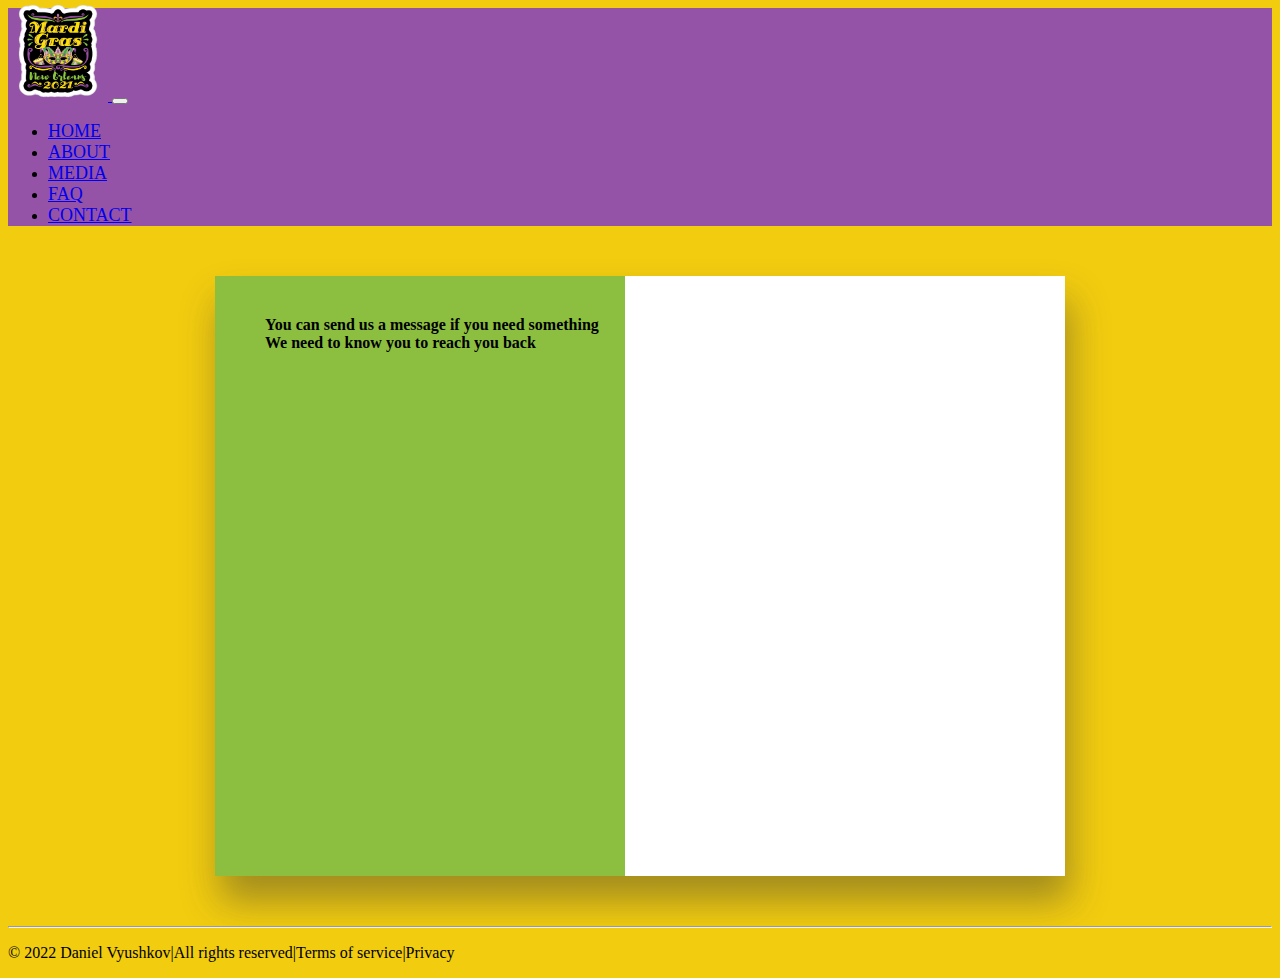
<file: contact.html>
<!DOCTYPE html>
<html lang="en">
<head>
  <meta charset="UTF-8">
  <meta http-equiv="X-UA-Compatible" content="IE=edge">
  <meta name="viewport" content="width=device-width, initial-scale=1.0">
  <link href="https://cdn.jsdelivr.net/npm/bootstrap@5.1.3/dist/css/bootstrap.min.css" rel="stylesheet" integrity="sha384-1BmE4kWBq78iYhFldvKuhfTAU6auU8tT94WrHftjDbrCEXSU1oBoqyl2QvZ6jIW3" crossorigin="anonymous">
<link rel="stylesheet" href="https://cdnjs.cloudflare.com/ajax/libs/animate.css/3.7.2/animate.min.css" integrity="sha512-doJrC/ocU8VGVRx3O9981+2aYUn3fuWVWvqLi1U+tA2MWVzsw+NVKq1PrENF03M+TYBP92PnYUlXFH1ZW0FpLw==" crossorigin="anonymous" referrerpolicy="no-referrer" />
  <link rel="stylesheet" href="style.css">
  <title>Contact Us</title>
</head>
<body>
  <!---Navbar-->
 <nav class="navbar navbar-expand-lg bg-purple navbar-dark py-4">
   <div class="container">
      <a class="navbar-brand" rel="home" href="style.css">
        <img style="max-width:100px; margin-top: -7px;"
             src="image/logo.png">
    </a>
     

    <button 
    class="navbar-toggler"
    type="button"
    data-bs-toggle="collapse"
    data-bs-target="#navmenu"
     >
     <span class="navbar-toggler-icon"></span>
    </button>

   <div class="collapse navbar-collapse" id="navmenu">
     <ul class="navbar-nav ms-auto mb-2 mb-lg-0">
       <li class="nav-item">
         <a href="index.html" class="nav-link">Home</a>
       </li>
       <li class="nav-item">
         <a href="about.html" class="nav-link">About</a>
       </li>
       <li class="nav-item">
         <a href="media.html" class="nav-link">Media</a>
       </li>
       <li class="nav-item">
         <a href="faq.html" class="nav-link">FAQ</a>
       </li>
       <li class="nav-item">
         <a href="contact.html" class="nav-link">Contact</a>
       </li>
     </ul>
   </div>
   </div>
 </nav>
 <!--contact-->
<div class="wrapper rounded d-flex align-items-stretch">
    <div class="bg-mardigreen d-none d-sm-block">
        <div class="text-white"> <span class="far fa-envelope"></span> </div>
        <div class="pt-5 cursive d-none d-sm-block">You can send us a message if you need something</div>
        <div class="pt-sm-5 pt-5 cursive mt-sm-5 d-none d-sm-block"> We need to know you to reach you back </div>
    </div>
    <div class="contact-form">
        <div class="h3">Contact Us</div>
        <form id="form" action="#"> 
            <div class="form-group form-floating pt-3" id="floatingInput" placeholder="Message">
                <label for="floatingInput">Message</label>
              <textarea name="message" class="form-control" required></textarea> </div>
            <div class="d-flex align-items-center flex-wrap justify-content-between pt-4">
                <div class="form-floating mb-3">
  <input type="name" class="form-control" id="floatingInput" placeholder="Full Name" required>
  <label for="floatingInput">Full Name</label>
</div>
<div class="form-floating">
  <input id="cheek" type="email" class="form-control" onkeydown="validation()" placeholder="Email Address" required>
  <span id="text"></span>
  <label for="floatingPassword">Email Address</label>
</div>
            </div>
            <div class="d-flex align-items-center flex-wrap justify-content-between pt-lg-5 mt-lg-4 mt-5">
                 <button class="bg-purple btn btn-primary bt-lg" >Submit</button> 
            </div>
        </form>
    </div>
</div> 
<!--Footer-->
<footer class="main-footer bg-mardiyellow">
  <hr />
  <div class="row">
    <div>
    <div class="col-sm">
      <p class="text-center"> &copy; 2022 Daniel Vyushkov|All rights reserved|Terms of service|Privacy</p>
    </div>
  </div>
</footer>
<script src="script.js"></script>
 <script src="https://cdn.jsdelivr.net/npm/bootstrap@5.1.3/dist/js/bootstrap.bundle.min.js" integrity="sha384-ka7Sk0Gln4gmtz2MlQnikT1wXgYsOg+OMhuP+IlRH9sENBO0LRn5q+8nbTov4+1p" crossorigin="anonymous"></script>
</body>
</html>
</file>
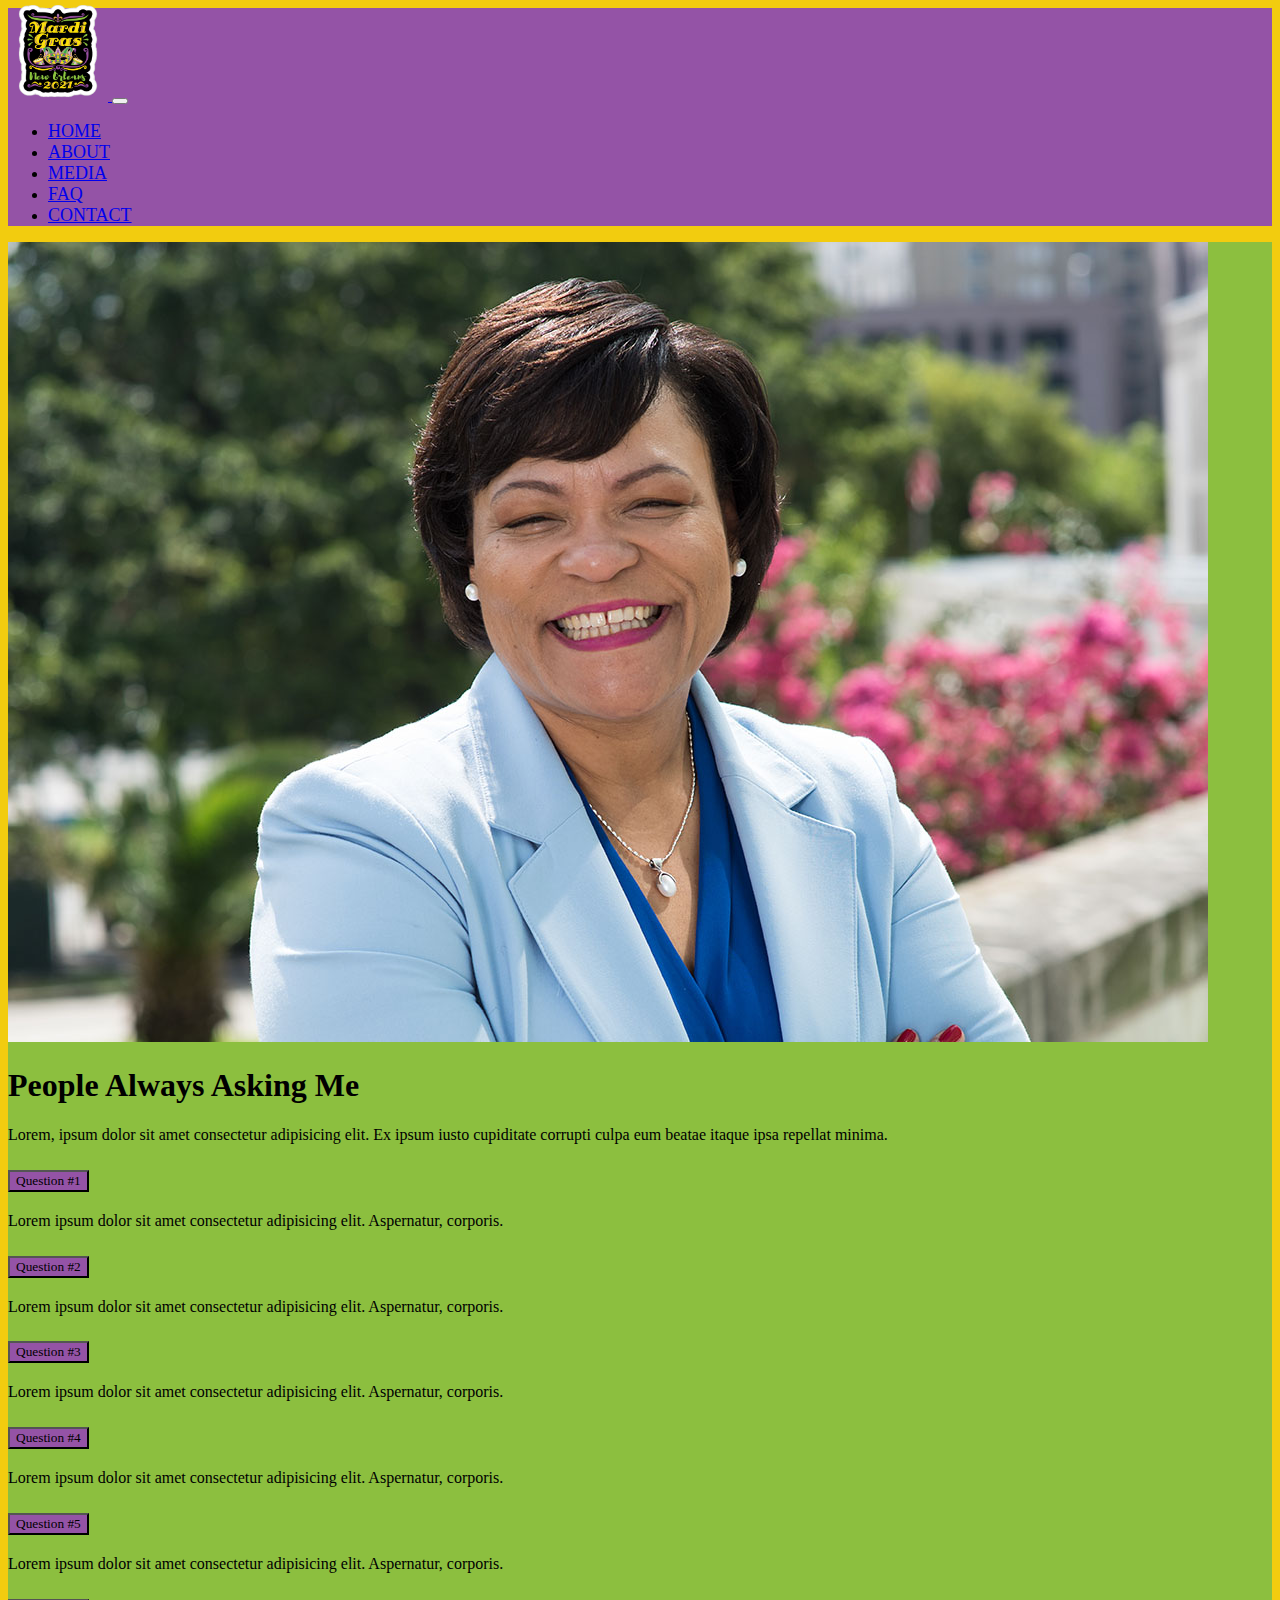
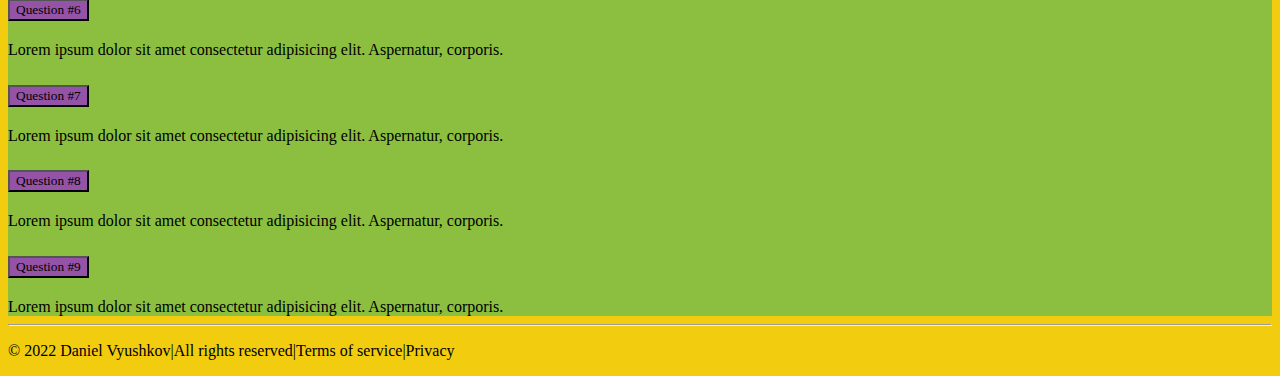
<file: faq.html>
<!DOCTYPE html>
<html lang="en">
<head>
  <meta charset="UTF-8">
  <meta http-equiv="X-UA-Compatible" content="IE=edge">
  <meta name="viewport" content="width=device-width, initial-scale=1.0">
  <link href="https://cdn.jsdelivr.net/npm/bootstrap@5.1.3/dist/css/bootstrap.min.css" rel="stylesheet" integrity="sha384-1BmE4kWBq78iYhFldvKuhfTAU6auU8tT94WrHftjDbrCEXSU1oBoqyl2QvZ6jIW3" crossorigin="anonymous">
<link rel="stylesheet" href="https://cdnjs.cloudflare.com/ajax/libs/animate.css/3.7.2/animate.min.css" integrity="sha512-doJrC/ocU8VGVRx3O9981+2aYUn3fuWVWvqLi1U+tA2MWVzsw+NVKq1PrENF03M+TYBP92PnYUlXFH1ZW0FpLw==" crossorigin="anonymous" referrerpolicy="no-referrer" />
  <link rel="stylesheet" href="style.css">
  <title>FAQ</title>
</head>
<body>
  <!---Navbar-->
 <nav class="navbar navbar-expand-lg bg-purple navbar-dark py-4">
   <div class="container">
      <a class="navbar-brand" rel="home" href="style.css">
        <img style="max-width:100px; margin-top: -7px;"
             src="image/logo.png">
    </a>
     

    <button 
    class="navbar-toggler"
    type="button"
    data-bs-toggle="collapse"
    data-bs-target="#navmenu"
     >
     <span class="navbar-toggler-icon"></span>
    </button>

   <div class="collapse navbar-collapse" id="navmenu">
     <ul class="navbar-nav ms-auto mb-2 mb-lg-0">
       <li class="nav-item">
         <a href="index.html" class="nav-link">Home</a>
       </li>
       <li class="nav-item">
         <a href="about.html" class="nav-link">About</a>
       </li>
       <li class="nav-item">
         <a href="media.html" class="nav-link">Media</a>
       </li>
       <li class="nav-item">
         <a href="faq.html" class="nav-link">FAQ</a>
       </li>
       <li class="nav-item">
         <a href="contact.html" class="nav-link">Contact</a>
       </li>
     </ul>
   </div>
   </div>
 </nav>
 <section class="bg-mardigreen text-light p-5 text-center text-sm-start">
    <div class="d-sm-flex align-items-center justify-content-between">
      <img class="img-fluid align-items-center w-50 p-5 d-none d-sm-block" src="image/LaToya.jpg" alt="">
            <div>
        <h1 class="text-info"><span class="text-warning">People Always Asking Me</span>
        </h1>
        <p class="lead my-7">
        Lorem, ipsum dolor sit amet consectetur adipisicing elit. Ex ipsum iusto cupiditate corrupti culpa eum beatae itaque ipsa repellat minima.
        </p>
        </div>
    </div>
  <div class="accordion  accordion-flush" id="accordionFlushExample">
  <div class="accordion-item">
    <h2 class="accordion-header" id="flush-heading1">
      <button 
      class="accordion-button collapsed bg-purple" 
      type="button" data-bs-toggle="collapse" 
      data-bs-target="#flush-collapse1" 
      aria-expanded="false" 
      aria-controls="flush-collapse1">
        Question #1
      </button>
    </h2>
    <div id="flush-collapse1" 
    class="accordion-collapse collapse" 
    aria-labelledby="flush-heading1" 
    data-bs-parent="#accordionFlushExample">
      <div class="accordion-body bg-warning">Lorem ipsum dolor sit amet consectetur adipisicing elit. Aspernatur, corporis.</div>
    </div>
  </div>
    <div class="accordion-item">
    <h2 class="accordion-header" id="flush-heading2">
      <button 
      class="accordion-button collapsed bg-purple" 
      type="button" data-bs-toggle="collapse" 
      data-bs-target="#flush-collapse2" 
      aria-expanded="false" 
      aria-controls="flush-collapse2">
        Question #2
      </button>
    </h2>
    <div id="flush-collapse2" 
    class="accordion-collapse collapse" 
    aria-labelledby="flush-heading2" 
    data-bs-parent="#accordionFlushExample">
      <div class="accordion-body bg-warning">Lorem ipsum dolor sit amet consectetur adipisicing elit. Aspernatur, corporis.</div>
    </div>
  </div>
    <div class="accordion-item">
    <h2 class="accordion-header" id="flush-heading3">
      <button 
      class="accordion-button collapsed bg-purple" 
      type="button" data-bs-toggle="collapse" 
      data-bs-target="#flush-collapse3" 
      aria-expanded="false" 
      aria-controls="flush-collapse3">
        Question #3
      </button>
    </h2>
    <div id="flush-collapse3" 
    class="accordion-collapse collapse" 
    aria-labelledby="flush-heading3" 
    data-bs-parent="#accordionFlushExample">
      <div class="accordion-body bg-warning">Lorem ipsum dolor sit amet consectetur adipisicing elit. Aspernatur, corporis.</div>
    </div>
  </div>
    <div class="accordion-item">
    <h2 class="accordion-header" id="flush-heading4">
      <button 
      class="accordion-button collapsed bg-purple" 
      type="button" data-bs-toggle="collapse" 
      data-bs-target="#flush-collapse4" 
      aria-expanded="false" 
      aria-controls="flush-collapse4">
        Question #4
      </button>
    </h2>
    <div id="flush-collapse4" 
    class="accordion-collapse collapse" 
    aria-labelledby="flush-heading4" 
    data-bs-parent="#accordionFlushExample">
      <div class="accordion-body bg-warning">Lorem ipsum dolor sit amet consectetur adipisicing elit. Aspernatur, corporis.</div>
    </div>
  </div>
    <div class="accordion-item">
    <h2 class="accordion-header" id="flush-heading5">
      <button 
      class="accordion-button collapsed bg-purple" 
      type="button" data-bs-toggle="collapse" 
      data-bs-target="#flush-collapse5" 
      aria-expanded="false" 
      aria-controls="flush-collapse5">
        Question #5
      </button>
    </h2>
    <div id="flush-collapse5" 
    class="accordion-collapse collapse" 
    aria-labelledby="flush-heading5" 
    data-bs-parent="#accordionFlushExample">
      <div class="accordion-body bg-warning">Lorem ipsum dolor sit amet consectetur adipisicing elit. Aspernatur, corporis.</div>
    </div>
  </div>
    <div class="accordion-item">
    <h2 class="accordion-header" id="flush-heading6">
      <button 
      class="accordion-button collapsed bg-purple" 
      type="button" data-bs-toggle="collapse" 
      data-bs-target="#flush-collapse6" 
      aria-expanded="false" 
      aria-controls="flush-collapse6">
        Question #6
      </button>
    </h2>
    <div id="flush-collapse6" 
    class="accordion-collapse collapse" 
    aria-labelledby="flush-heading6" 
    data-bs-parent="#accordionFlushExample">
      <div class="accordion-body bg-warning">Lorem ipsum dolor sit amet consectetur adipisicing elit. Aspernatur, corporis.</div>
    </div>
  </div>
    <div class="accordion-item">
    <h2 class="accordion-header" id="flush-heading7">
      <button 
      class="accordion-button collapsed bg-purple" 
      type="button" data-bs-toggle="collapse" 
      data-bs-target="#flush-collapse7" 
      aria-expanded="false" 
      aria-controls="flush-collapse7">
        Question #7
      </button>
    </h2>
    <div id="flush-collapse7" 
    class="accordion-collapse collapse" 
    aria-labelledby="flush-heading7" 
    data-bs-parent="#accordionFlushExample">
      <div class="accordion-body bg-warning">Lorem ipsum dolor sit amet consectetur adipisicing elit. Aspernatur, corporis.</div>
    </div>
  </div>
    <div class="accordion-item">
    <h2 class="accordion-header" id="flush-heading8">
      <button 
      class="accordion-button collapsed bg-purple" 
      type="button" data-bs-toggle="collapse" 
      data-bs-target="#flush-collapse8" 
      aria-expanded="false" 
      aria-controls="flush-collapse8">
        Question #8
      </button>
    </h2>
    <div id="flush-collapse8" 
    class="accordion-collapse collapse" 
    aria-labelledby="flush-heading8" 
    data-bs-parent="#accordionFlushExample">
      <div class="accordion-body bg-warning">Lorem ipsum dolor sit amet consectetur adipisicing elit. Aspernatur, corporis.</div>
    </div>
  </div>
  <div class="accordion-item">
    <h2 class="accordion-header" id="flush-heading9">
      <button 
      class="accordion-button collapsed bg-purple" 
      type="button" data-bs-toggle="collapse" 
      data-bs-target="#flush-collapse9" 
      aria-expanded="false" 
      aria-controls="flush-collapse9">
        Question #9
      </button>
    </h2>
    <div id="flush-collapse9" 
    class="accordion-collapse collapse" 
    aria-labelledby="flush-heading9" 
    data-bs-parent="#accordionFlushExample">
      <div class="accordion-body bg-warning">Lorem ipsum dolor sit amet consectetur adipisicing elit. Aspernatur, corporis.</div>
     </div>
   </div>
  </div>


</section>
<!--Footer-->
<footer class="main-footer bg-mardiyellow">
  <hr />
  <div class="row">
    <div>
    <div class="col-sm">
      <p class="text-center"> &copy; 2022 Daniel Vyushkov|All rights reserved|Terms of service|Privacy</p>
    </div>
  </div>
</footer>

 <script src="https://cdn.jsdelivr.net/npm/bootstrap@5.1.3/dist/js/bootstrap.bundle.min.js" integrity="sha384-ka7Sk0Gln4gmtz2MlQnikT1wXgYsOg+OMhuP+IlRH9sENBO0LRn5q+8nbTov4+1p" crossorigin="anonymous"></script>
</body>
</html>
</file>
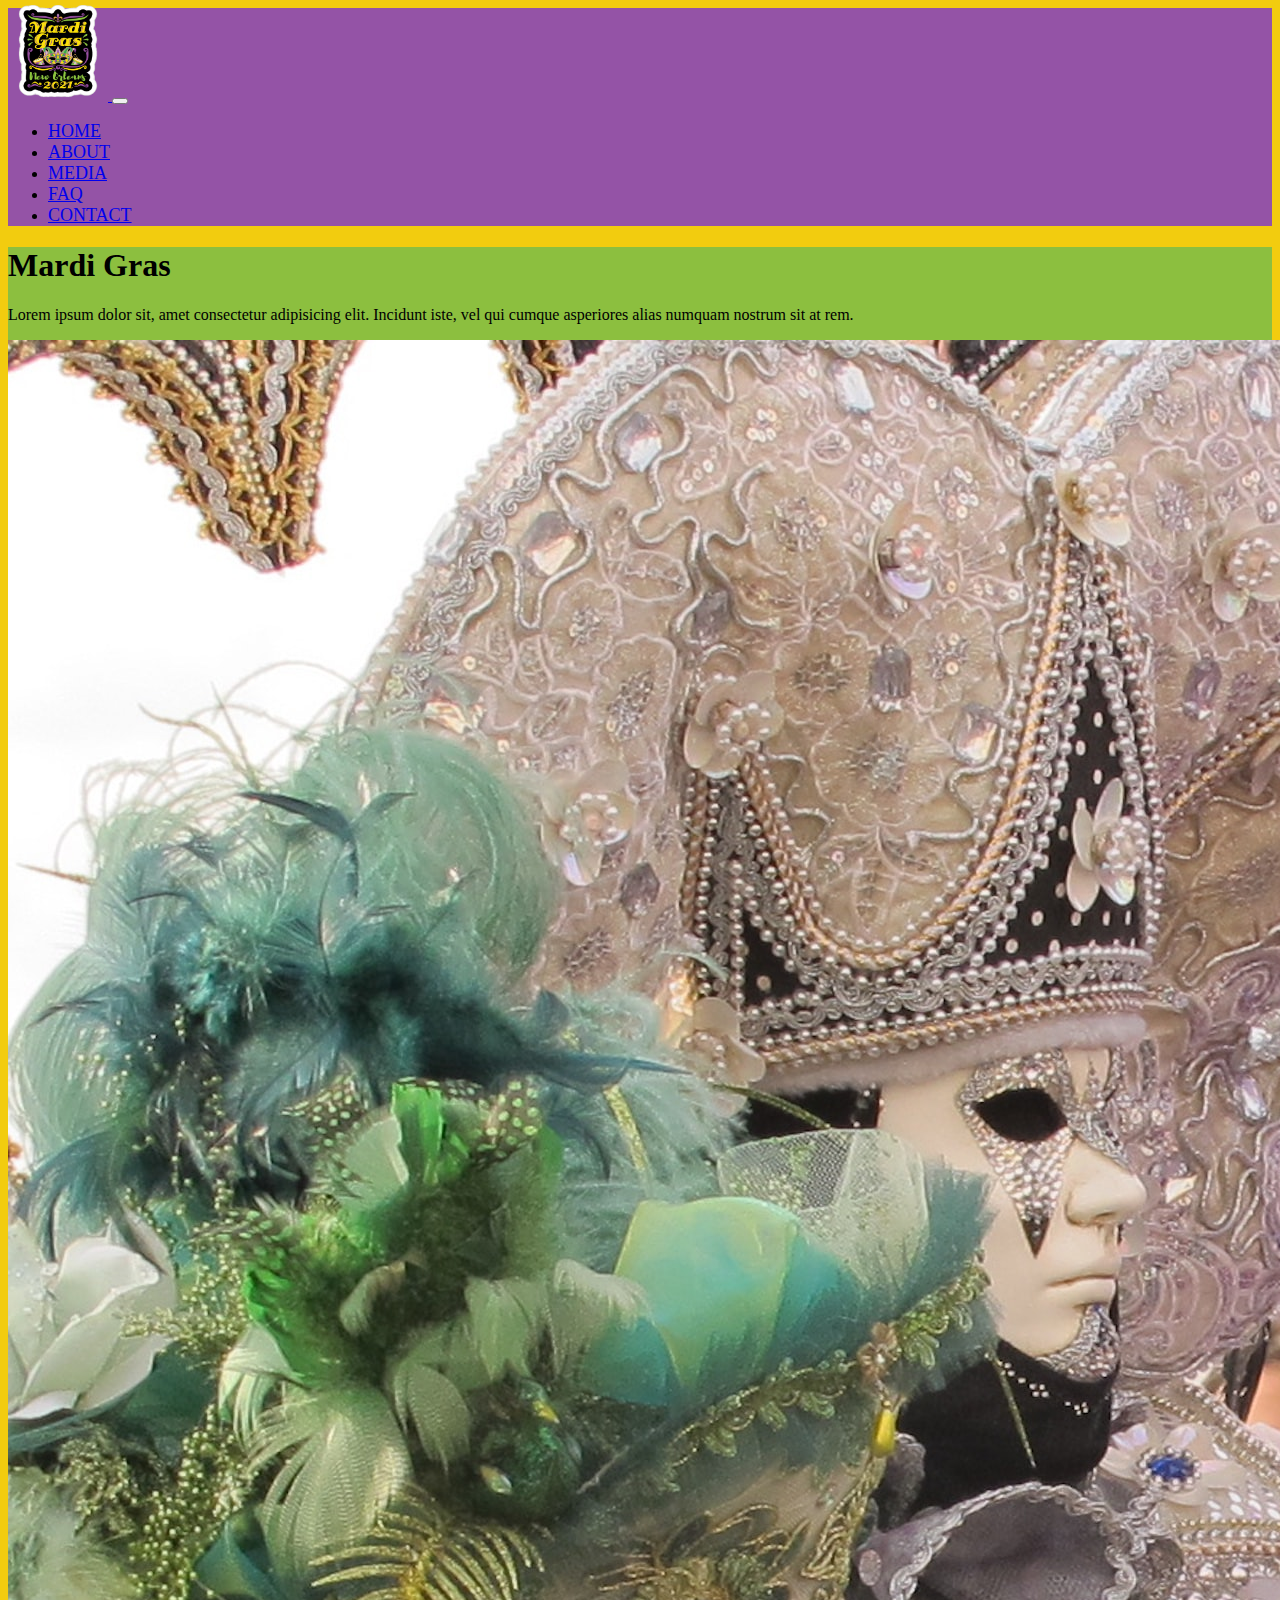
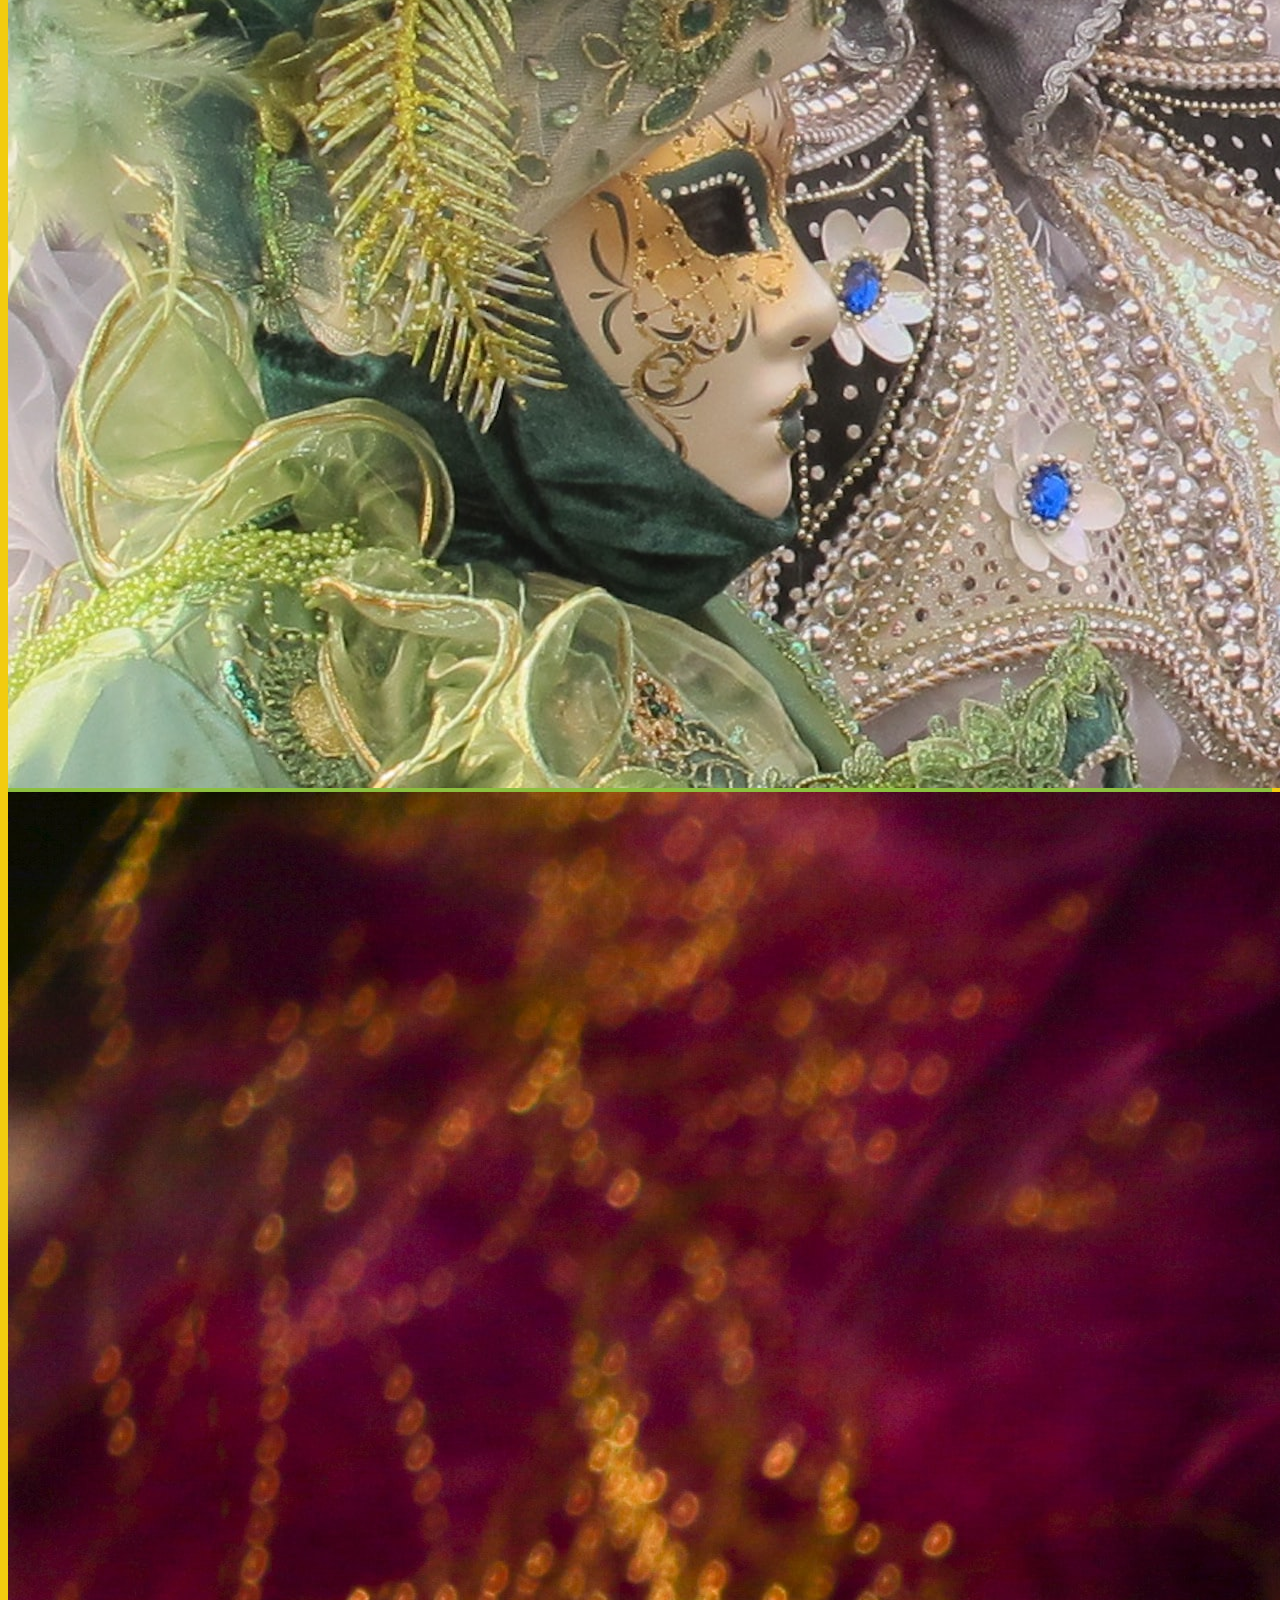
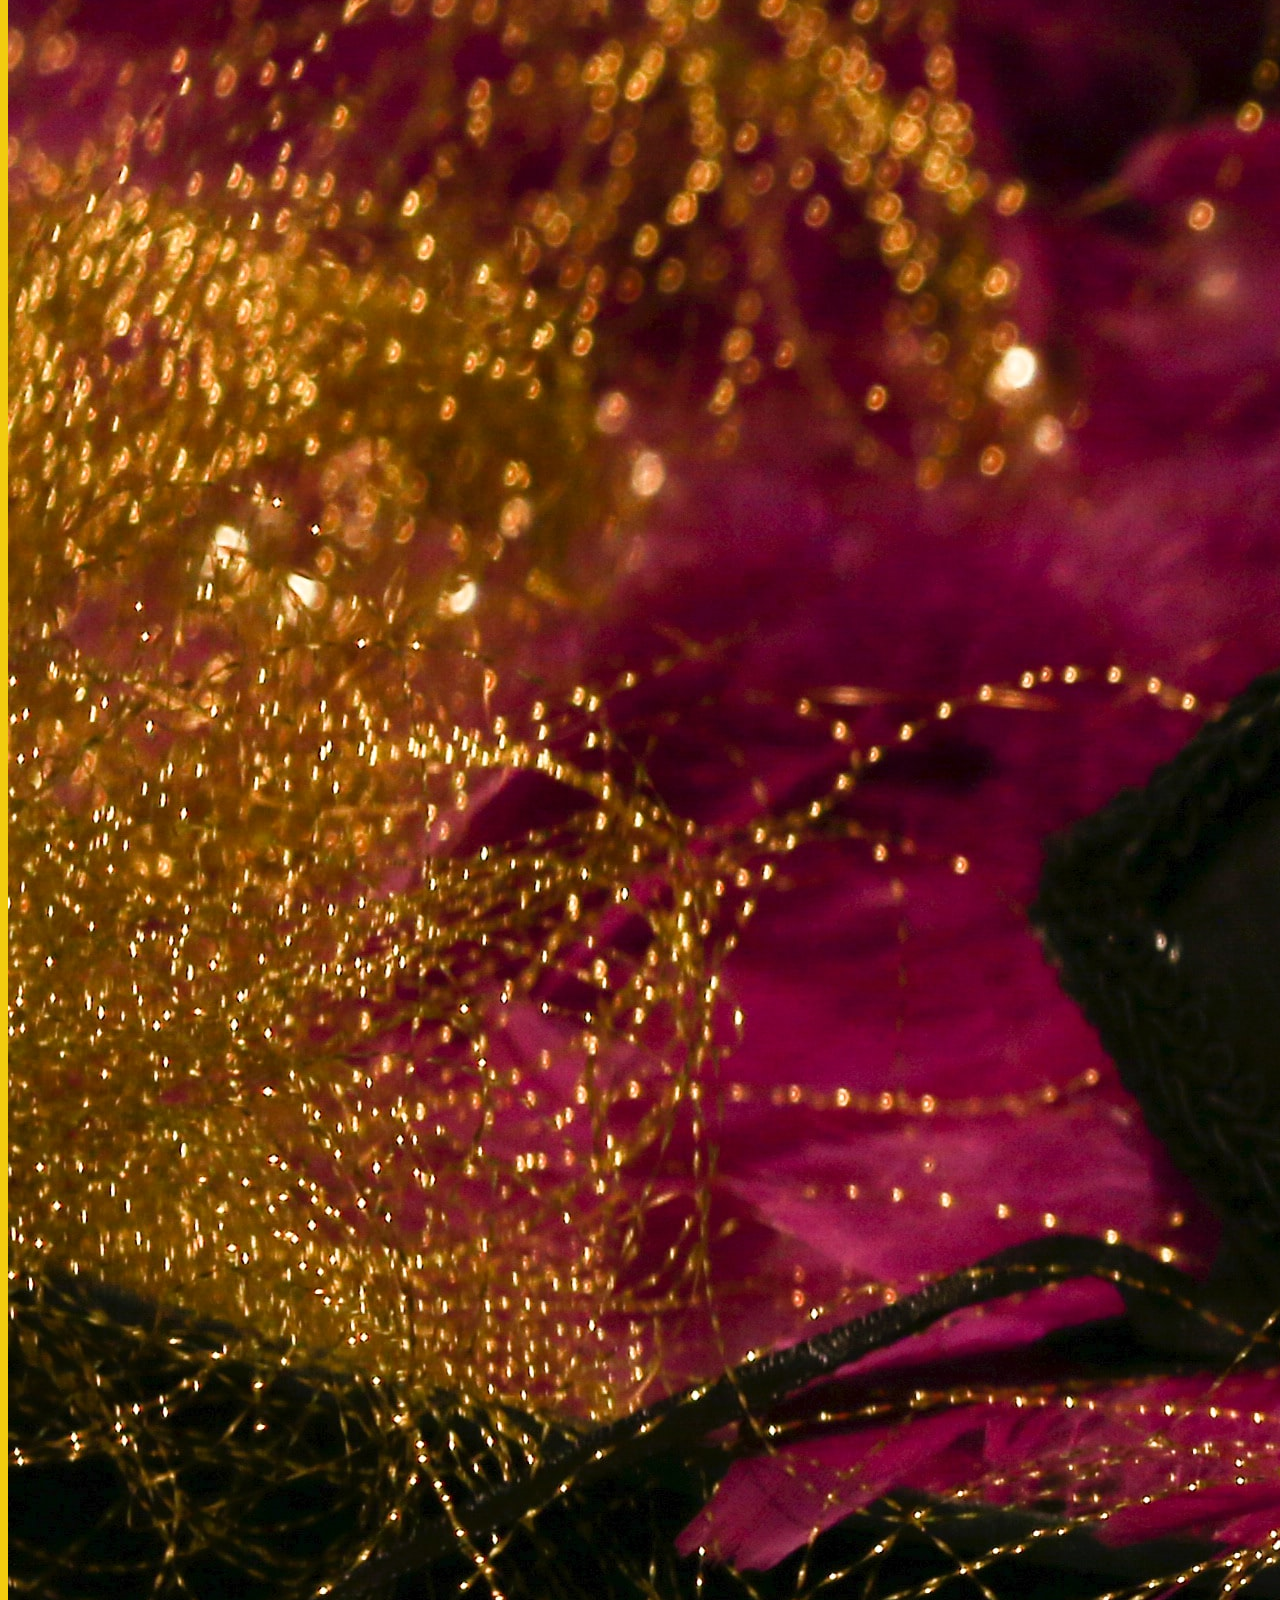
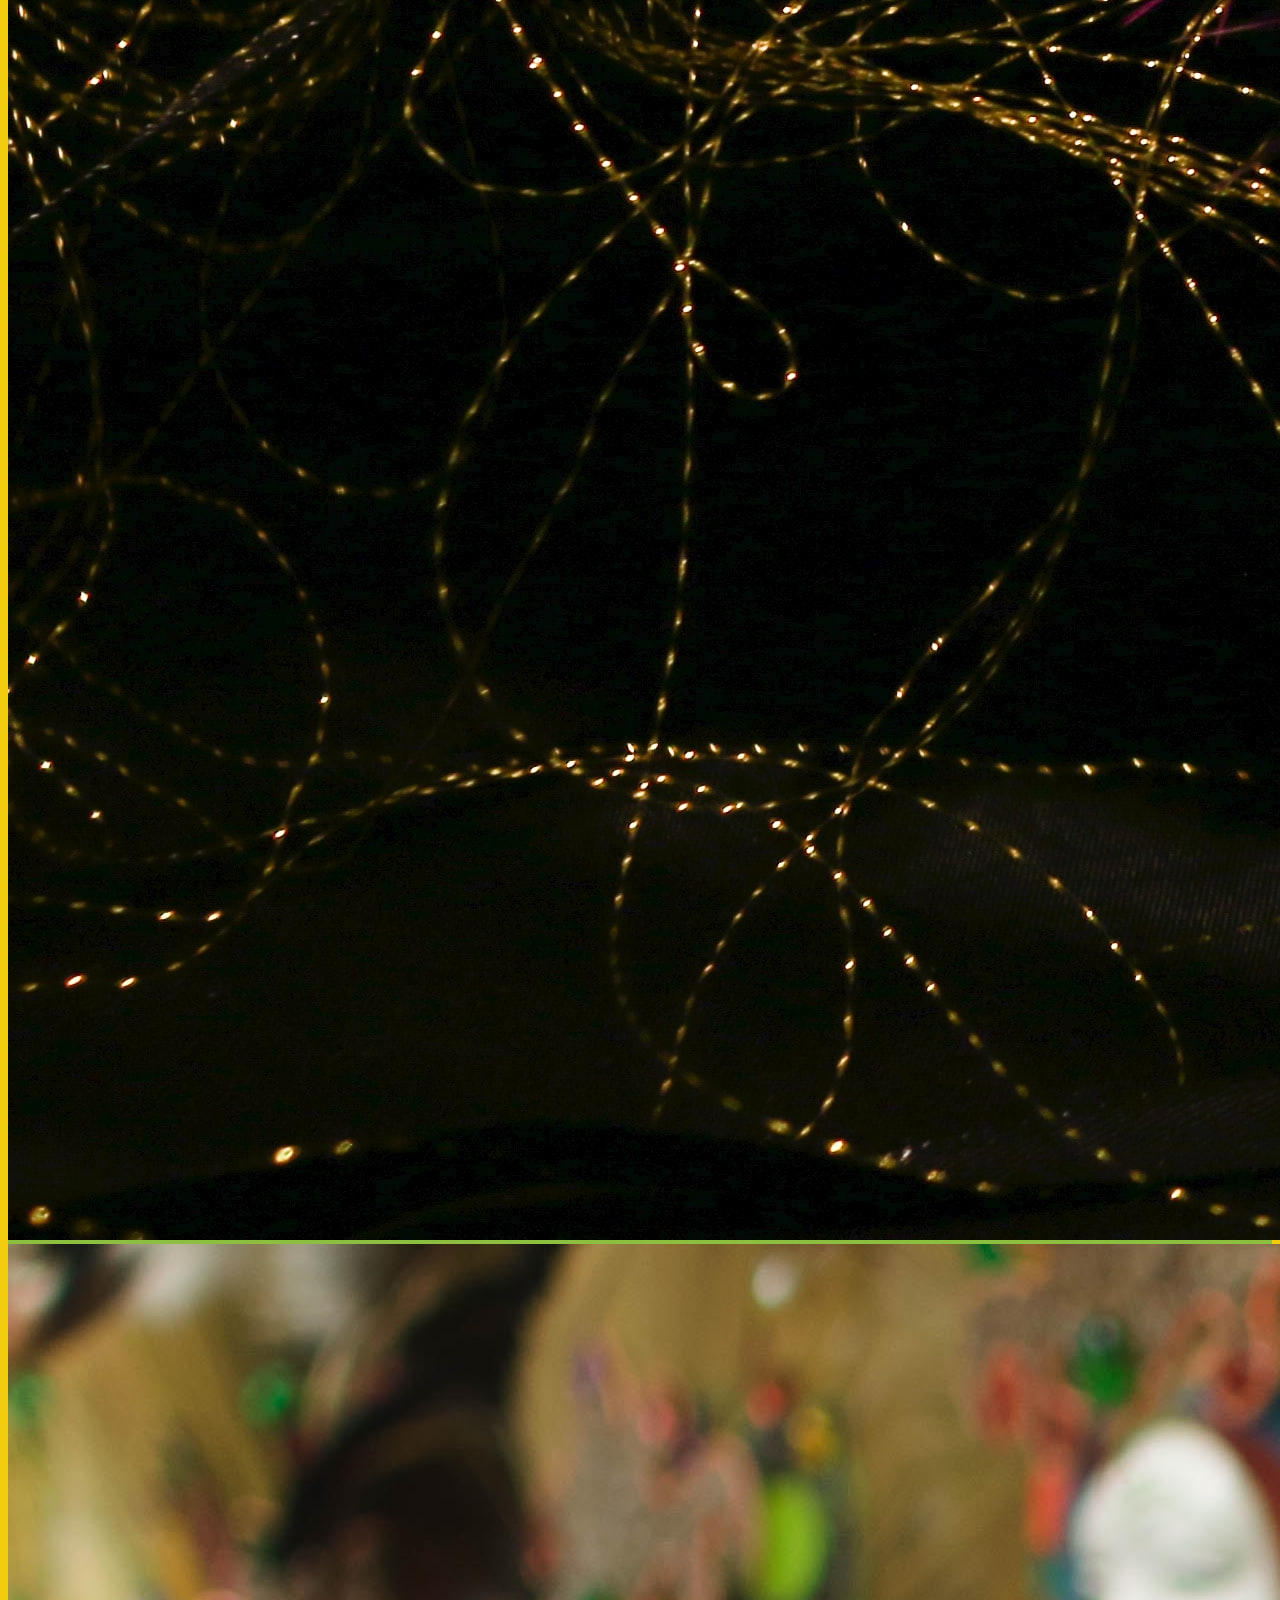
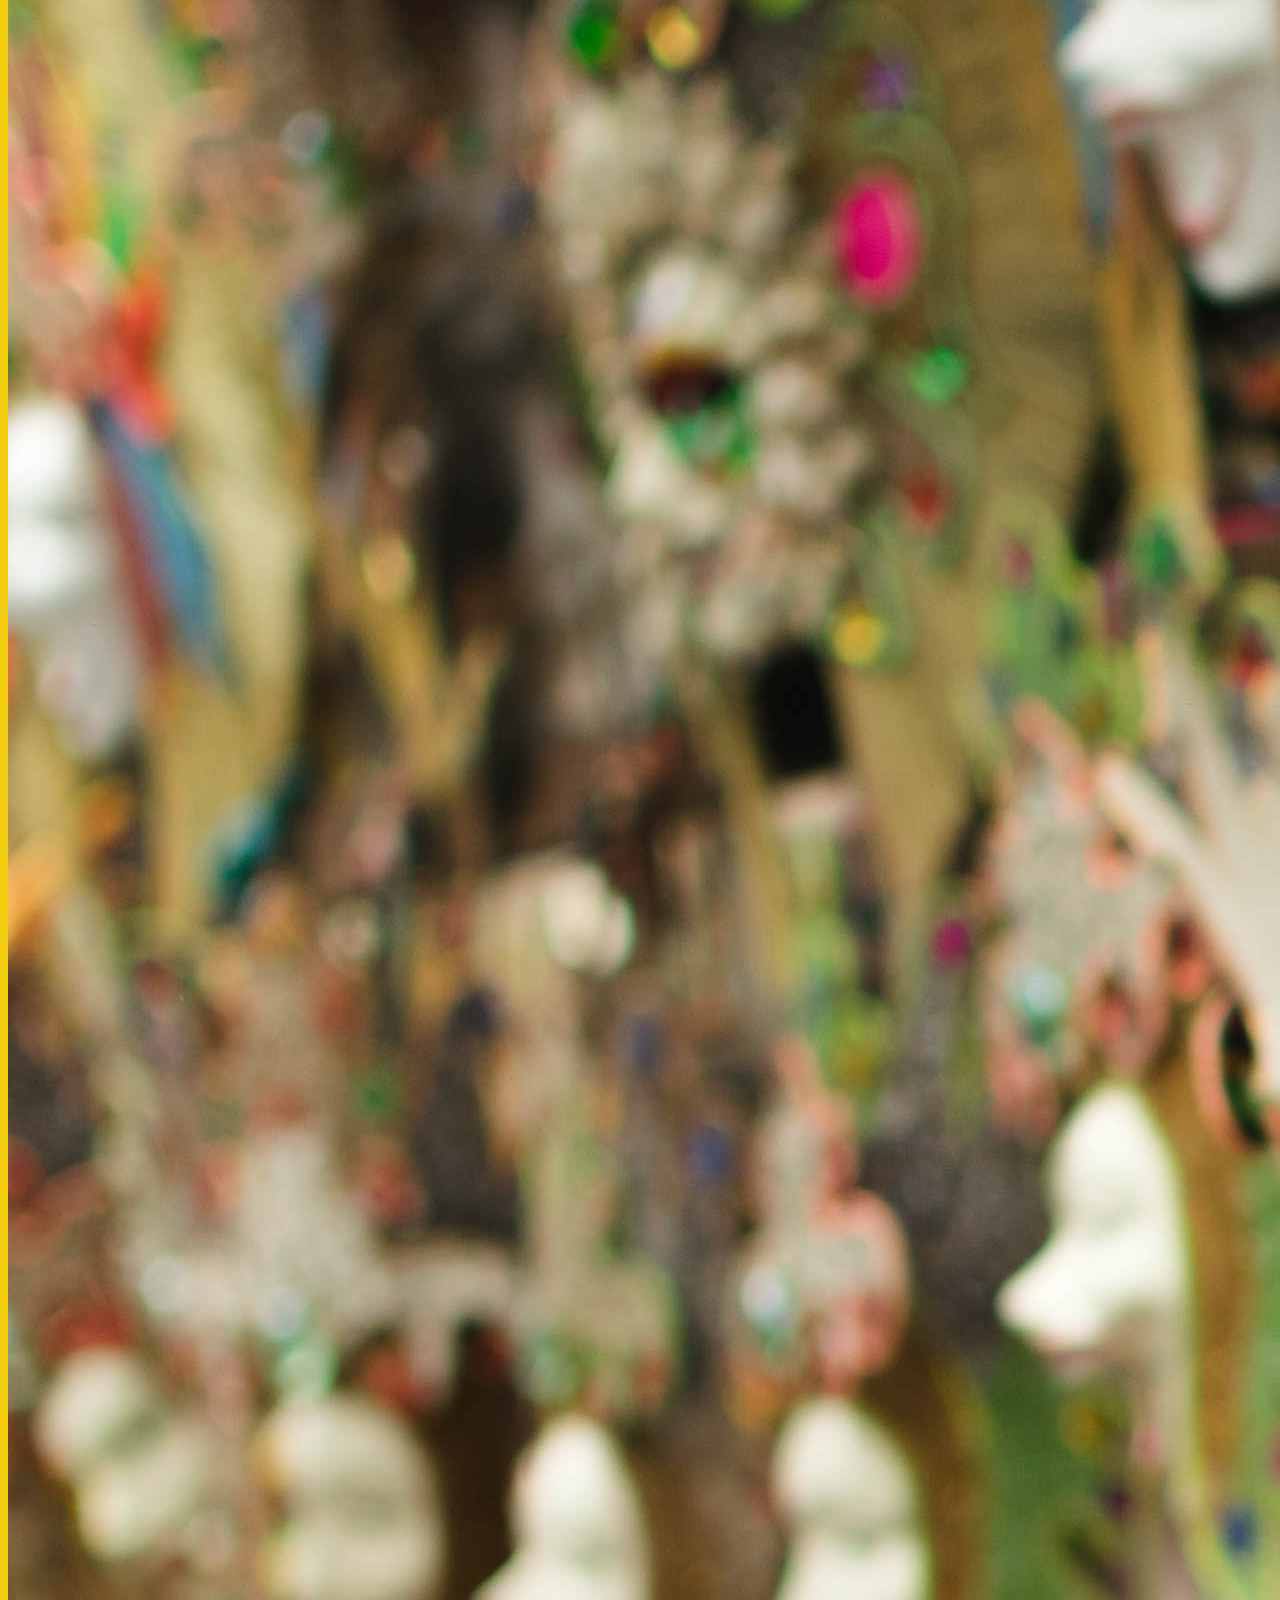
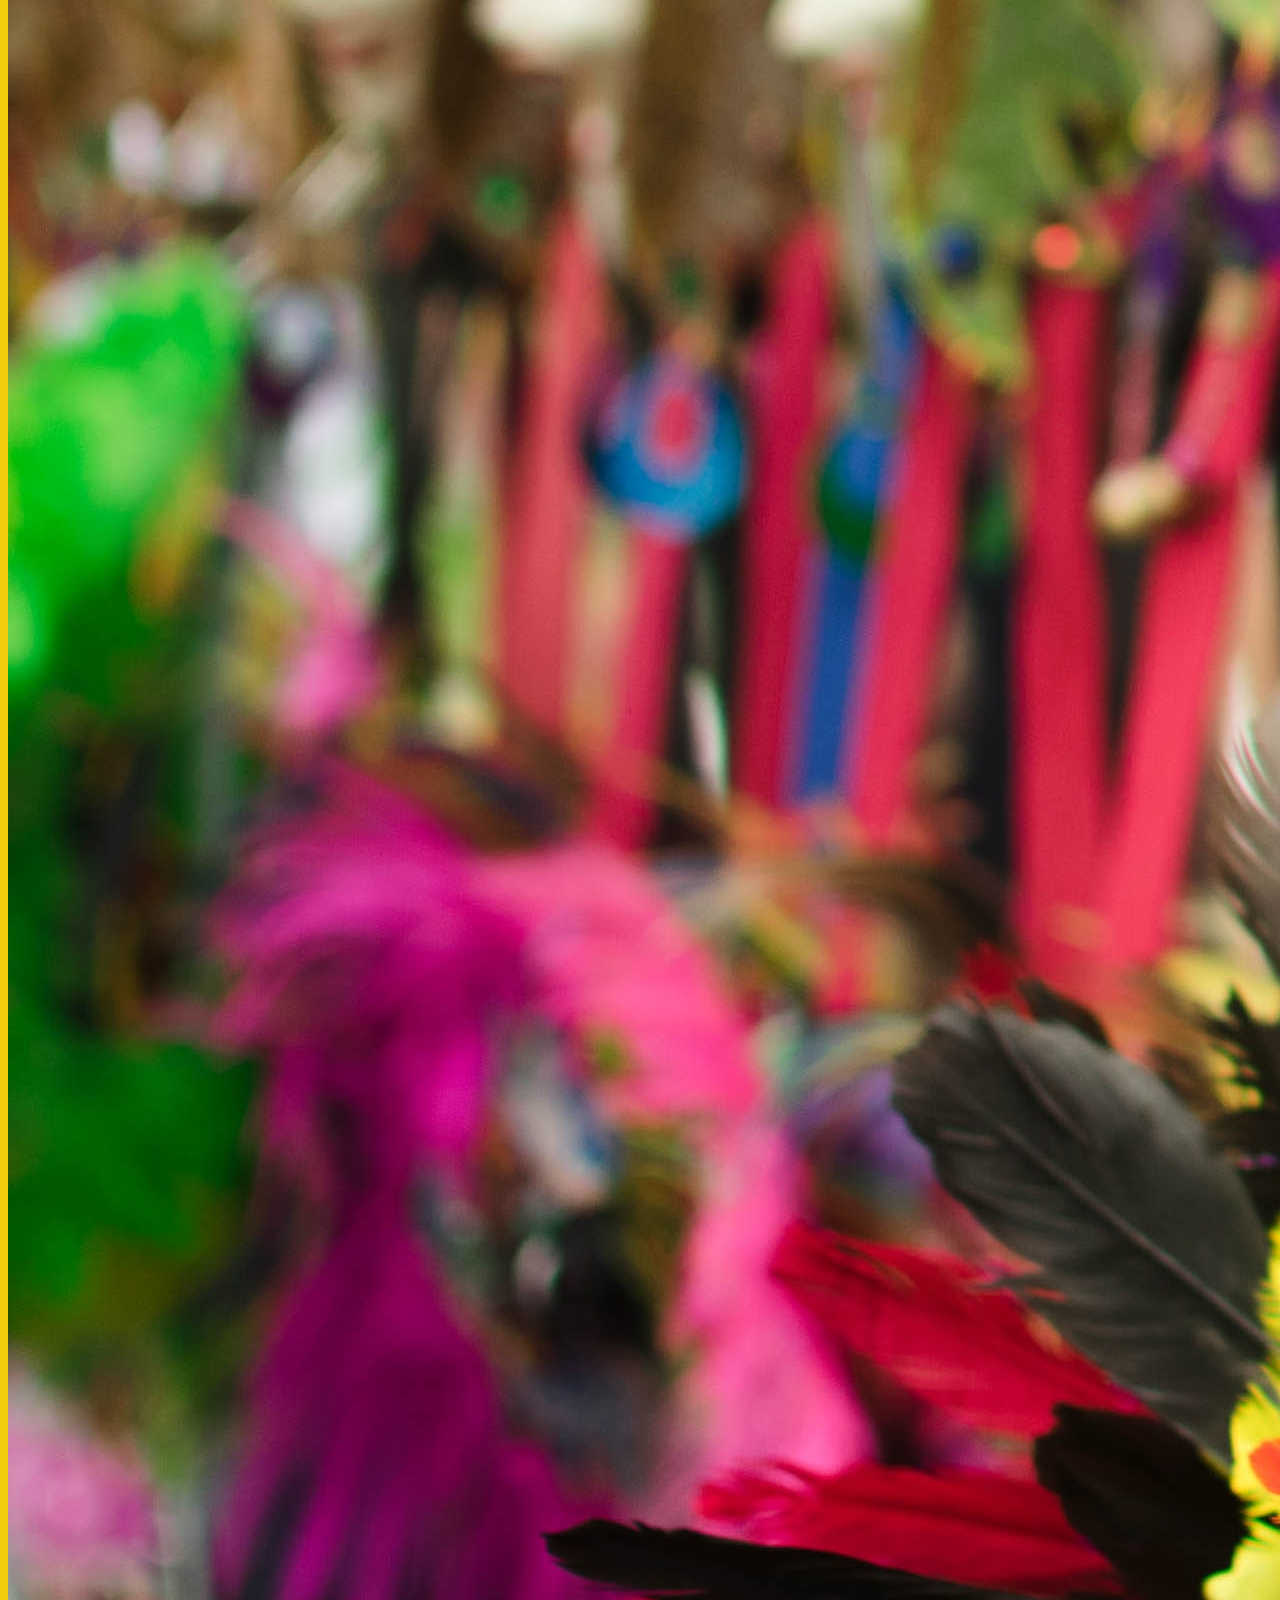
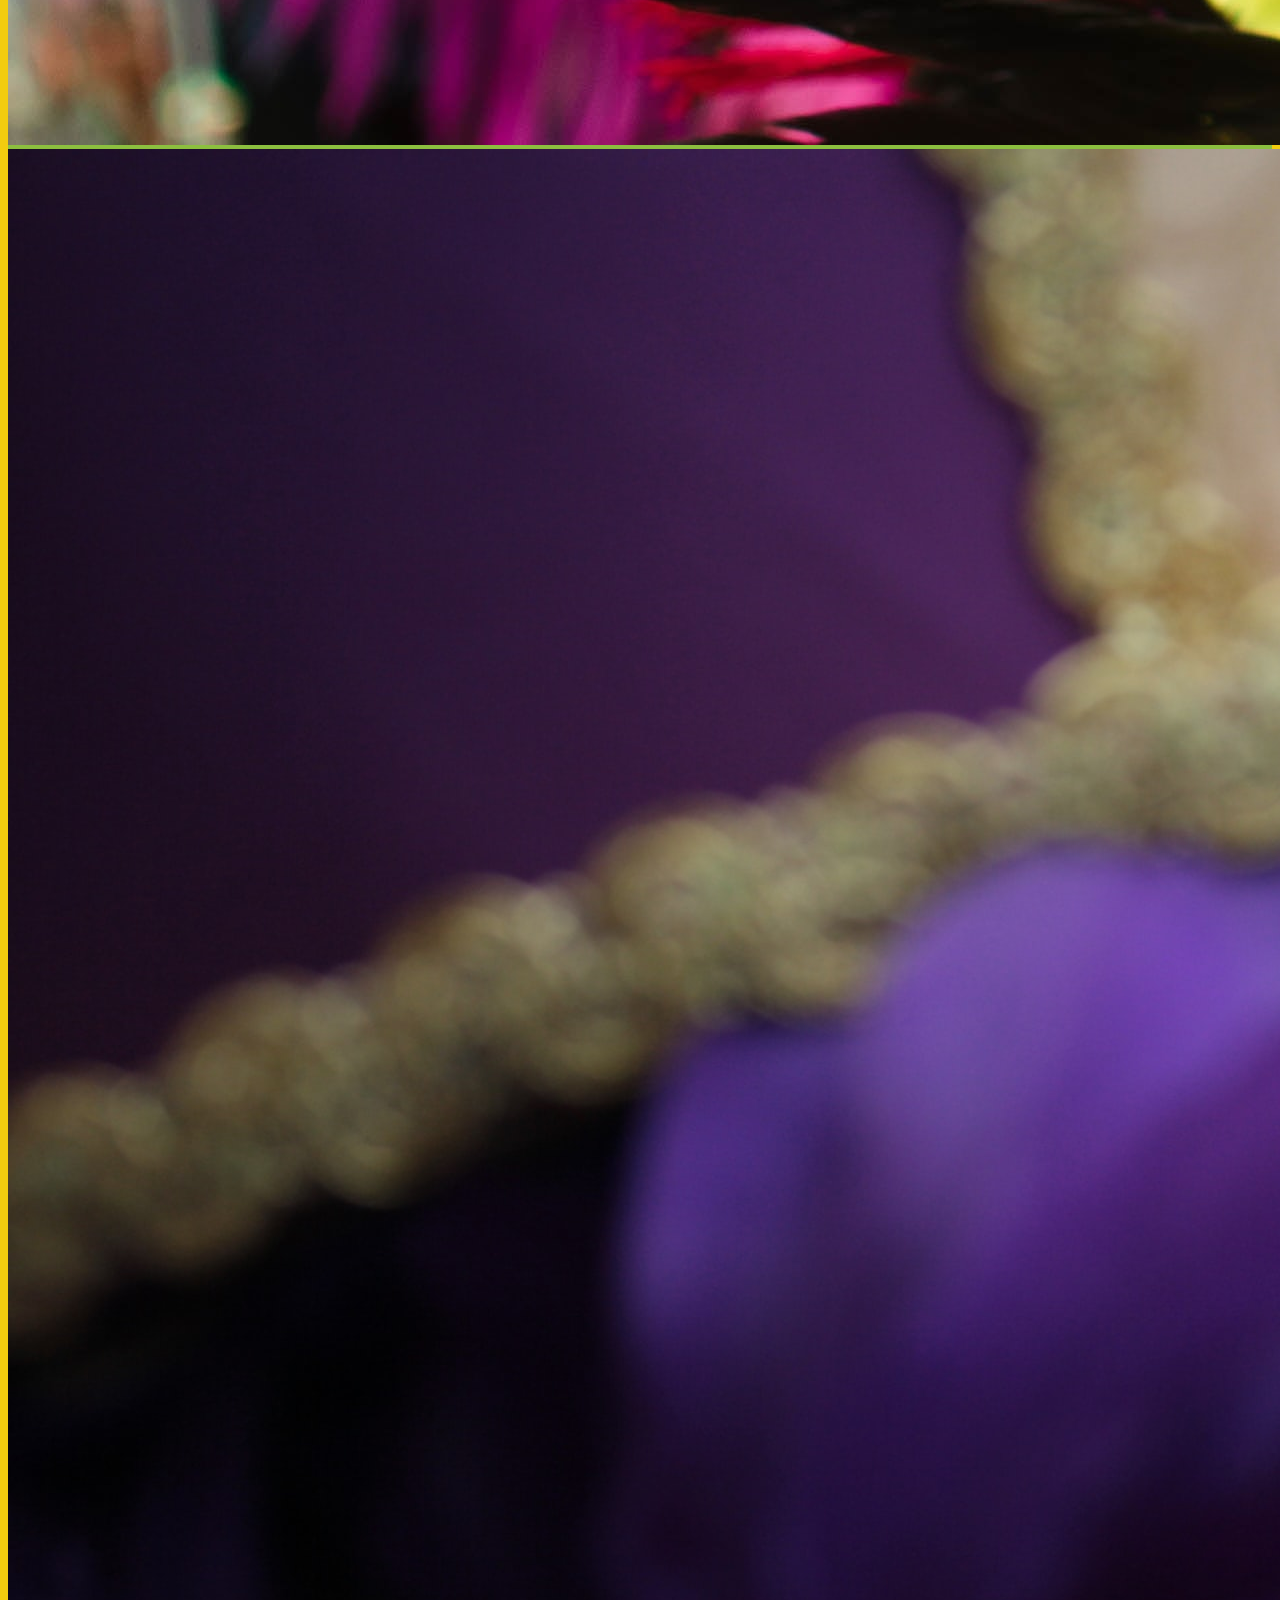
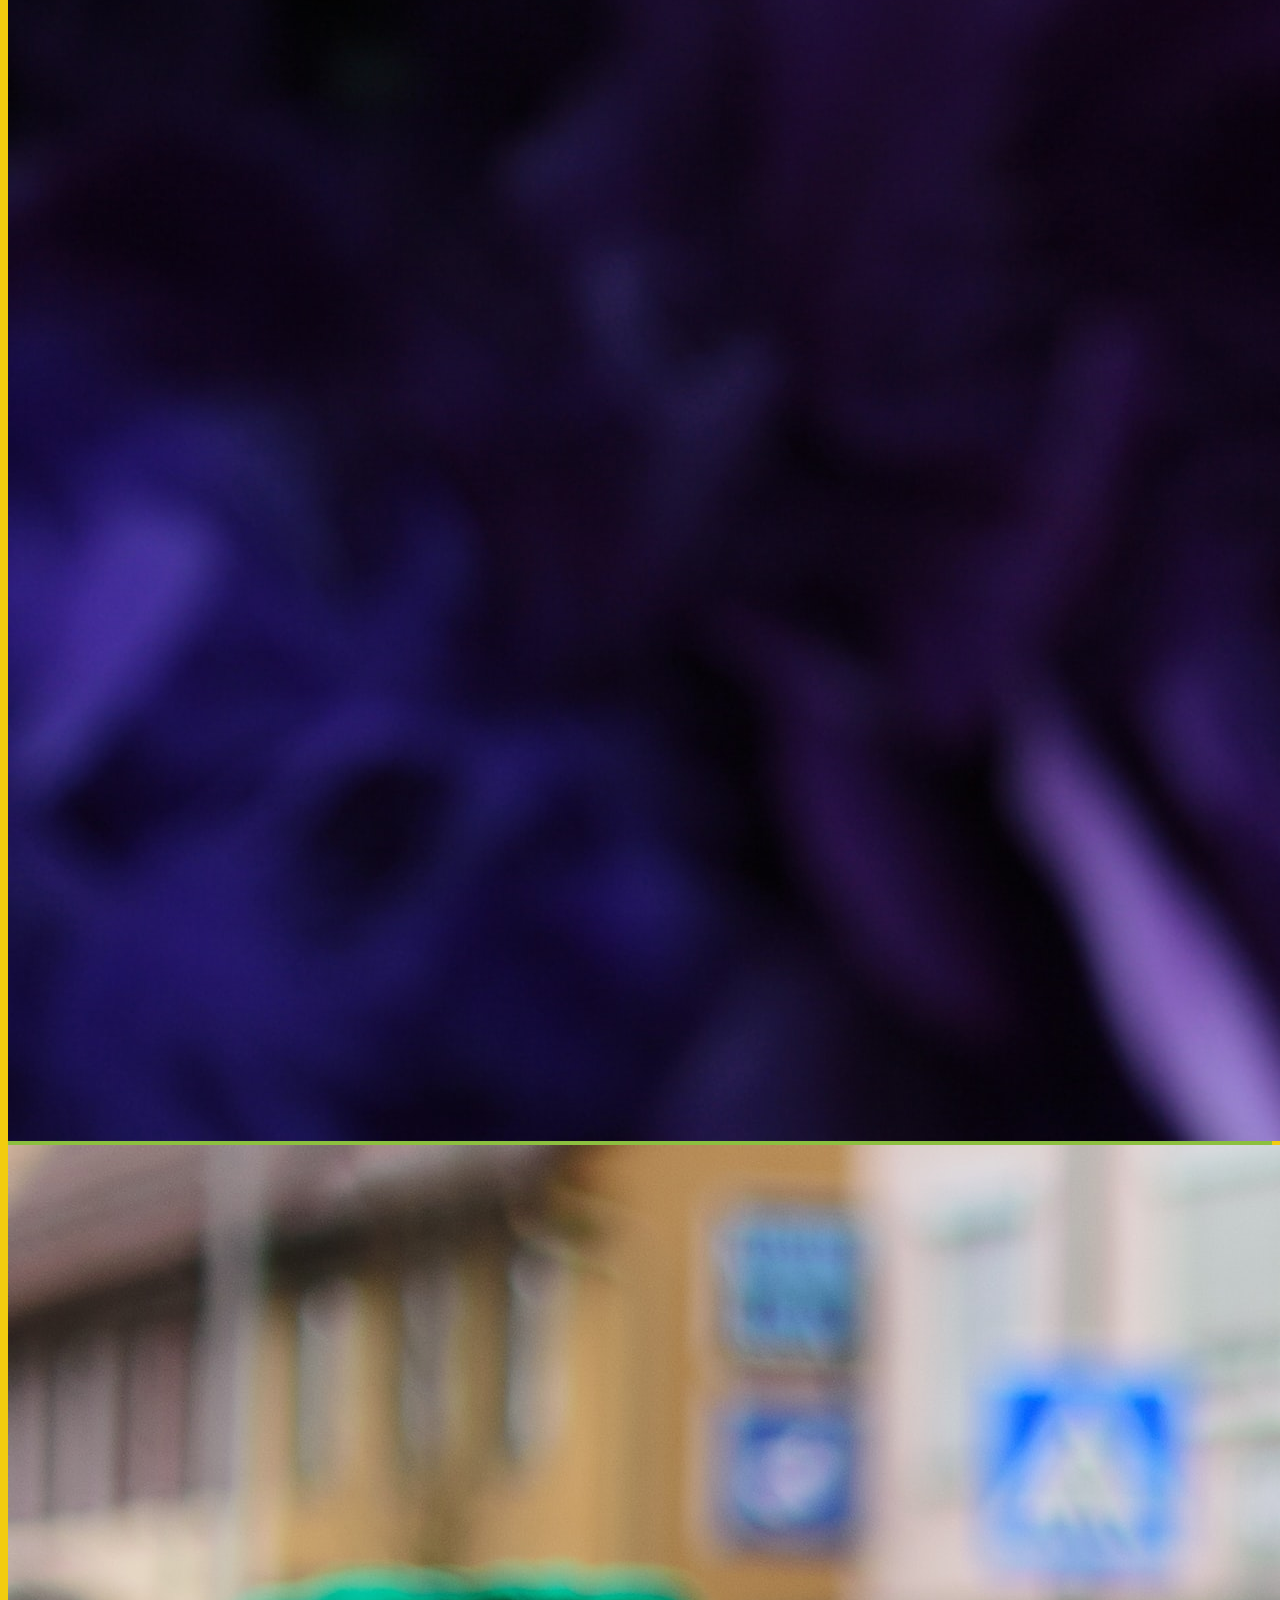
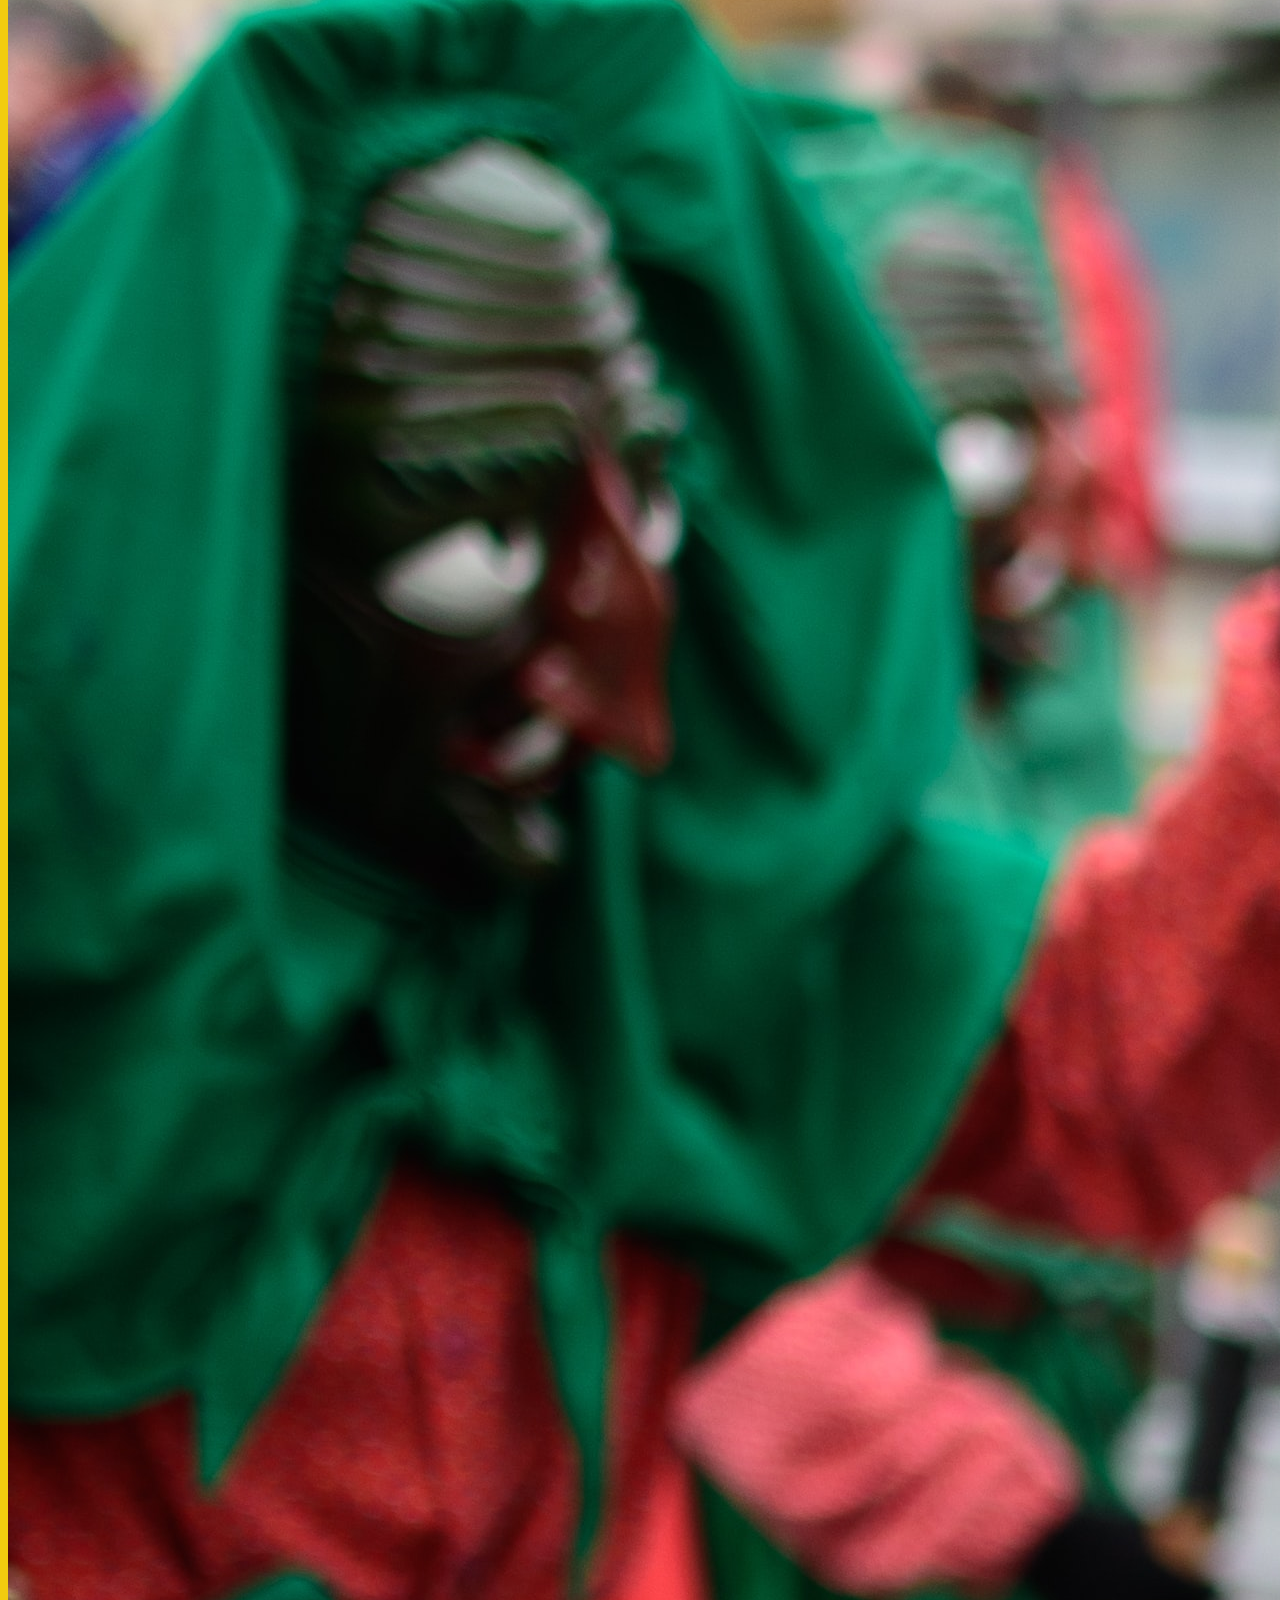
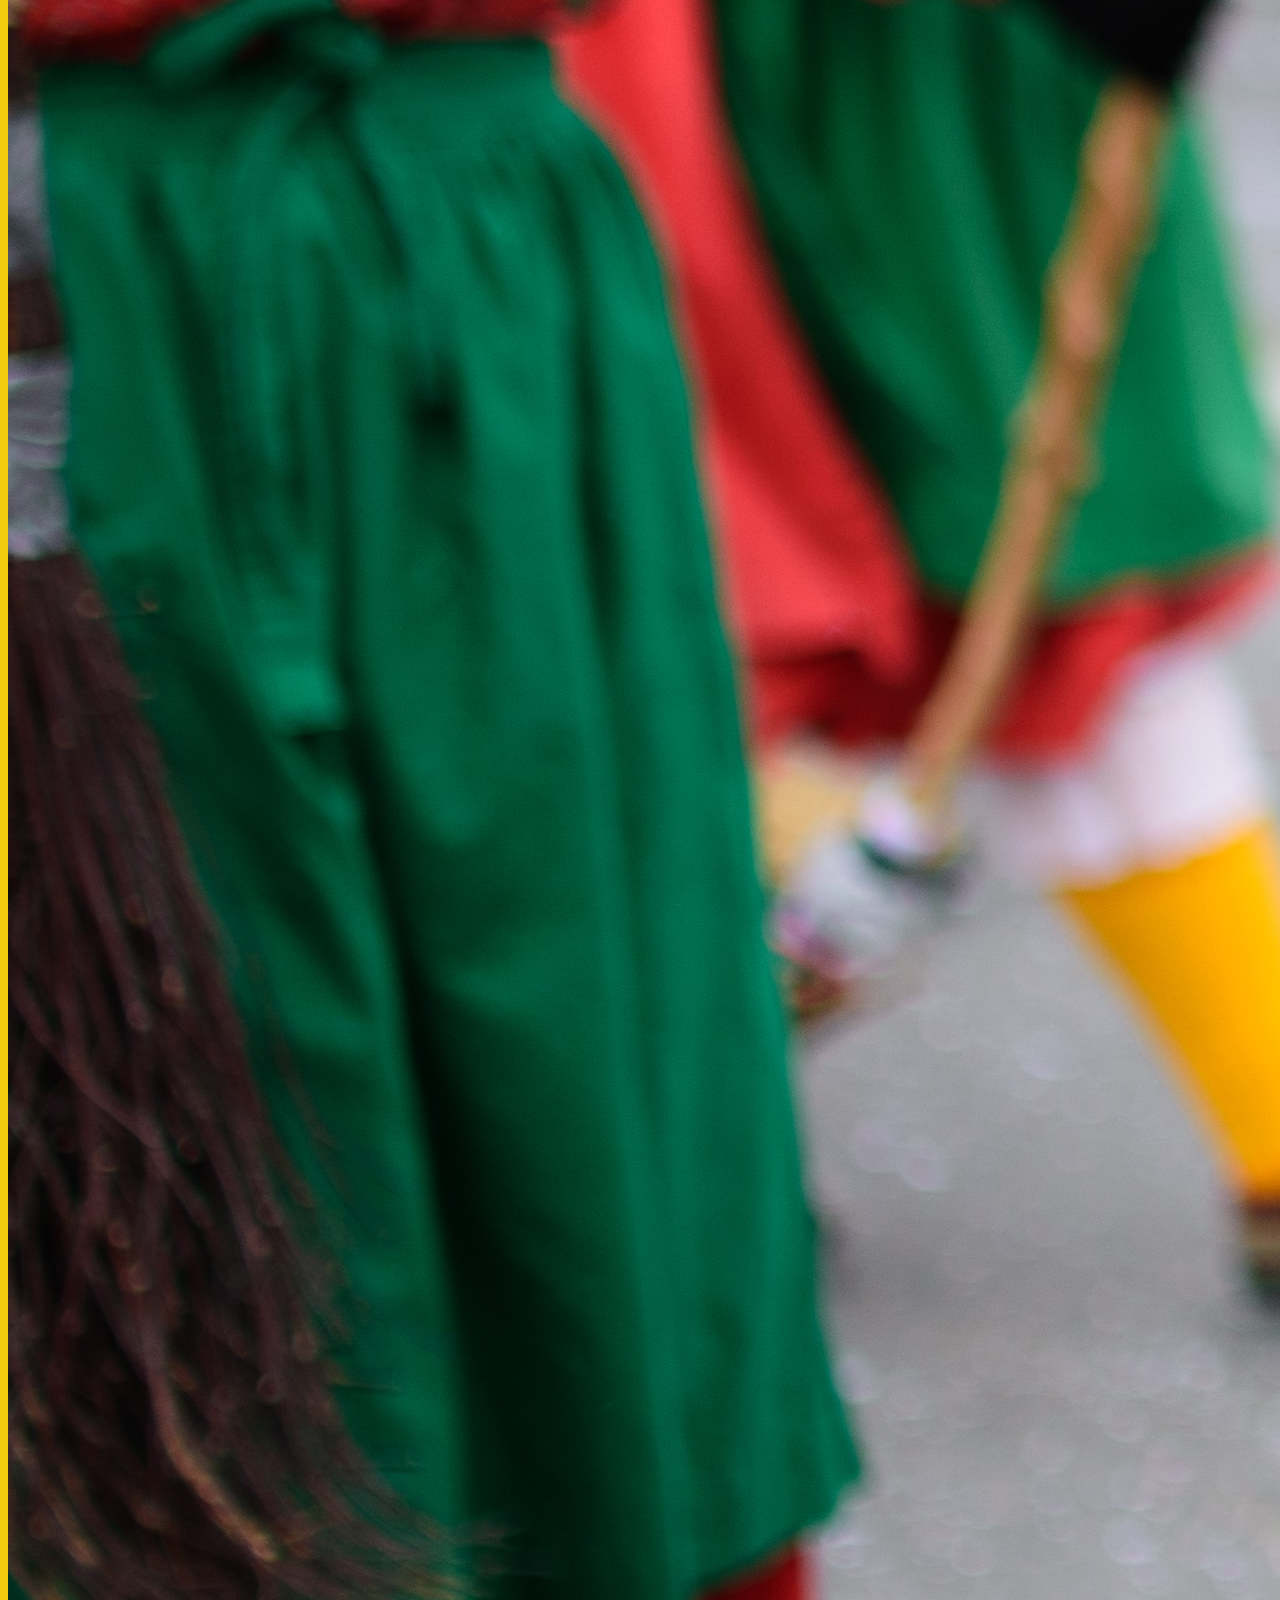
<file: media.html>
<!DOCTYPE html>
<html lang="en">
<head>
  <meta charset="UTF-8">
  <meta http-equiv="X-UA-Compatible" content="IE=edge">
  <meta name="viewport" content="width=device-width, initial-scale=1.0">
  <link href="https://cdn.jsdelivr.net/npm/bootstrap@5.1.3/dist/css/bootstrap.min.css" rel="stylesheet" integrity="sha384-1BmE4kWBq78iYhFldvKuhfTAU6auU8tT94WrHftjDbrCEXSU1oBoqyl2QvZ6jIW3" crossorigin="anonymous">
<link rel="stylesheet" href="https://cdnjs.cloudflare.com/ajax/libs/animate.css/3.7.2/animate.min.css" integrity="sha512-doJrC/ocU8VGVRx3O9981+2aYUn3fuWVWvqLi1U+tA2MWVzsw+NVKq1PrENF03M+TYBP92PnYUlXFH1ZW0FpLw==" crossorigin="anonymous" referrerpolicy="no-referrer" />
  <link rel="stylesheet" href="style.css">
  <link rel="stylesheet" href="lightbox.min.css">
  <title>Media</title>
</head>
<body>
  <!---Navbar-->
 <nav class="navbar navbar-expand-lg bg-purple navbar-dark py-4">
   <div class="container">
      <a class="navbar-brand" rel="home" href="style.css">
        <img style="max-width:100px; margin-top: -7px;"
             src="image/logo.png">
    </a>
     

    <button 
    class="navbar-toggler"
    type="button"
    data-bs-toggle="collapse"
    data-bs-target="#navmenu"
     >
     <span class="navbar-toggler-icon"></span>
    </button>

   <div class="collapse navbar-collapse" id="navmenu">
     <ul class="navbar-nav ms-auto mb-2 mb-lg-0">
       <li class="nav-item">
         <a href="index.html" class="nav-link">Home</a>
       </li>
       <li class="nav-item">
         <a href="about.html" class="nav-link">About</a>
       </li>
       <li class="nav-item">
         <a href="media.html" class="nav-link">Media</a>
       </li>
       <li class="nav-item">
         <a href="faq.html" class="nav-link">FAQ</a>
       </li>
       <li class="nav-item">
         <a href="contact.html" class="nav-link">Contact</a>
       </li>
     </ul>
   </div>
   </div>
 </nav>
 <!---Showcase-->
<section class="bg-mardigreen text-light text-sm-start">
<div class="container">
    <div class="jumbotron bg-mardigreen text-center">
        <h1 class="display-4 text-capitalize">Mardi Gras</h1>
        <p class="lead">
            Lorem ipsum dolor sit, amet consectetur adipisicing elit. Incidunt iste, vel qui cumque asperiores alias numquam nostrum sit at rem.
        </p>
        <div class="row">
            <div class="col-lg-6 mb-3">
             <a href="image/gallery/1.jpg" data-lightbox="mygallery" data-title="caption here">
                 <img src="image/gallery/1.jpg" alt="" class="img-fluid">
             </a>
            </div>
        
            <div class="col-lg-6 mb-3">
             <a href="image/gallery/2.jpg" data-lightbox="mygallery" data-title="caption here">
                 <img src="image/gallery/2.jpg" alt="" class="img-fluid">
             </a>
            </div>
        
            <div class="col-lg-12 mb-3">
             <a href="image/gallery/3.jpg" data-lightbox="mygallery" data-title="caption here">
                 <img src="image/gallery/3.jpg" alt="" class="img-fluid">
             </a>
            </div>
                        <div class="col-lg-6 mb-3">
             <a href="image/gallery/4.jpg" data-lightbox="mygallery" data-title="caption here">
                 <img src="image/gallery/4.jpg" alt="" class="img-fluid">
             </a>
            </div>
        
            <div class="col-lg-6 mb-3">
             <a href="image/gallery/5.jpg" data-lightbox="mygallery" data-title="caption here">
                 <img src="image/gallery/5.jpg" alt="" class="img-fluid">
             </a>
            </div>
        
            <div class="col-lg-12 mb-3">
             <a href="image/gallery/6.jpg" data-lightbox="mygallery" data-title="caption here">
                 <img src="image/gallery/6.jpg" alt="" class="img-fluid">
             </a>
            </div>
                        <div class="col-lg-6 mb-3">
             <a href="image/gallery/7.jpg" data-lightbox="mygallery" data-title="caption here">
                 <img src="image/gallery/7.jpg" alt="" class="img-fluid">
             </a>
            </div>
        
            <div class="col-lg-6 mb-3">
             <a href="image/gallery/8.jpg" data-lightbox="mygallery" data-title="caption here">
                 <img src="image/gallery/8.jpg" alt="" class="img-fluid">
             </a>
            </div>
                </div>
            </div>
        </div>
    </div>
</div>
</section>
<!--Footer-->
<footer class="main-footer bg-mardiyellow">
  <hr />
  <div class="row">
    <div>
    <div class="col-sm">
      <p class="text-center"> &copy; 2022 Daniel Vyushkov|All rights reserved|Terms of service|Privacy</p>
    </div>
  </div>
</footer>
<script src="lightbox-plus-jquery.min.js"></script>
 <script src="https://cdn.jsdelivr.net/npm/bootstrap@5.1.3/dist/js/bootstrap.bundle.min.js" integrity="sha384-ka7Sk0Gln4gmtz2MlQnikT1wXgYsOg+OMhuP+IlRH9sENBO0LRn5q+8nbTov4+1p" crossorigin="anonymous"></script>
</body>
</html>
</file>
<file: style.css>
* {
  font-family: "Pattaya";
}
body {
  background: #f2cc0f;
  font-family: Pattaya, Henny Penny, sans-serif;
}
.wrapper {
  max-width: 850px;
  margin: 50px auto;
  height: 600px;
  background-color: #fff;
  overflow: hidden;
  box-shadow: 5px 25px 35px #3535356b;
}

.bg-primary {
  background-color: transparent !important;
}
.bg-purple {
  background-color: #9453a6;
}
.bg-mardiyellow {
  background-color: #f2cc0f;
}
.bg-mardigreen {
  background-color: #8cbf3f;
}
/*Carousel*/
.carousel-item {
  height: 100vh;
  min-height: 300px;
}
.carousel-caption {
  bottom: 220px;
}
.carousel-caption h5 {
  font-size: 45px;
  text-transform: uppercase;
  letter-spacing: 2px;
  margin-top: 25px;
}
.carousel-caption p {
  width: 60%;
  margin: auto;
  font-size: 18px;
  line-height: 1.9;
}
.carousel-caption a {
  text-transform: uppercase;
  text-decoration: none;
  background: darkorchid;
  padding: 10px 30px;
  display: inline-block;
  color: rgb(255, 255, 255);
  margin-top: 15px;
}
.navbar-nav a {
  font-size: 18px;
  text-transform: uppercase;
  font-weight: 500;
}
.navbar-light .navbar-brand {
  color: #fff;
  font-size: 25px;
  text-transform: uppercase;
  font-weight: bold;
  letter-spacing: 2px;
}
.navbar-light .navbar-brand:focus,
.navbar-light .navbar-brand:hover {
  color: #fff;
}
.navbar-light .navbar-nav .nav-link {
  color: #fff;
}
.navbar-light .navbar-nav .nav-link:focus,
.navbar-light .navbar-nav .nav-link:hover {
  color: #fff;
}
.w-100 {
  height: 100vh;
}
/**/
.center-size {
  text-align: center;
  display: inline-block;
  padding: 10px 30px;
}
/*contact*/

.wrapper .bg-mardigreen {
  background-color: #8cbf3f;
  height: 100%;
  width: 40%;
  padding-top: 40px;
  padding-left: 50px;
  padding-right: 20px;
}

.wrapper .bg-mardigreen .text-white {
  font-size: 3rem;
}

.wrapper .bg-mardigreen .cursive {
  font-family: "Pattaya", cursive;
  font-size: 1rem;
  font-weight: 600;
}

.wrapper .contact-form {
  width: 100%;
  padding: 40px 80px 40px 50px;
}

.wrapper .contact-form .h3 {
  padding-top: 15px;
  font-weight: 700;
}

.wrapper .contact-form label {
  font-size: 0.9rem;
  color: #555;
  font-weight: 500;
  margin-bottom: 10px;
}

.wrapper .contact-form textarea {
  height: 120px;
}

.wrapper .contact-form .form-control {
  background-color: #e7e7e7;
  box-shadow: none;
  font-weight: 600;
  font-size: 0.95rem;
  border: none;
  border-top: 1px solid #bbb;
}

.wrapper .contact-form .btn {
  font-size: 1.2rem;
  font-weight: 700;
}

.wrapper .contact-form .btn.btn-default {
  color: #9453a6;
}

.wrapper .contact-form .btn.btn-primary {
  background: #9453a6;
  border: none;
  padding: 8px 18px;
  box-shadow: 0 8px 12px #3535356b;
}

.wrapper .contact-form .btn.btn-primary:hover {
  background-color: #9453a6;
}

.modal .modal-content .modal-header .fas {
  color: #9453a6;
}

@media (max-width: 900.5px) {
  .wrapper {
    margin: 20px;
  }
}

@media (max-width: 575.5px) {
  .wrapper .contact-form {
    padding: 40px;
  }

  .wrapper .bg-yellow {
    padding-left: 30px;
  }
}

@media (max-width: 496px) {
  .wrapper .bg-yellow {
    display: none;
  }
}

@media (max-width: 350px) {
  .wrapper {
    height: 570px;
  }

  .wrapper .contact-form {
    padding: 20px;
  }
}
</file>
